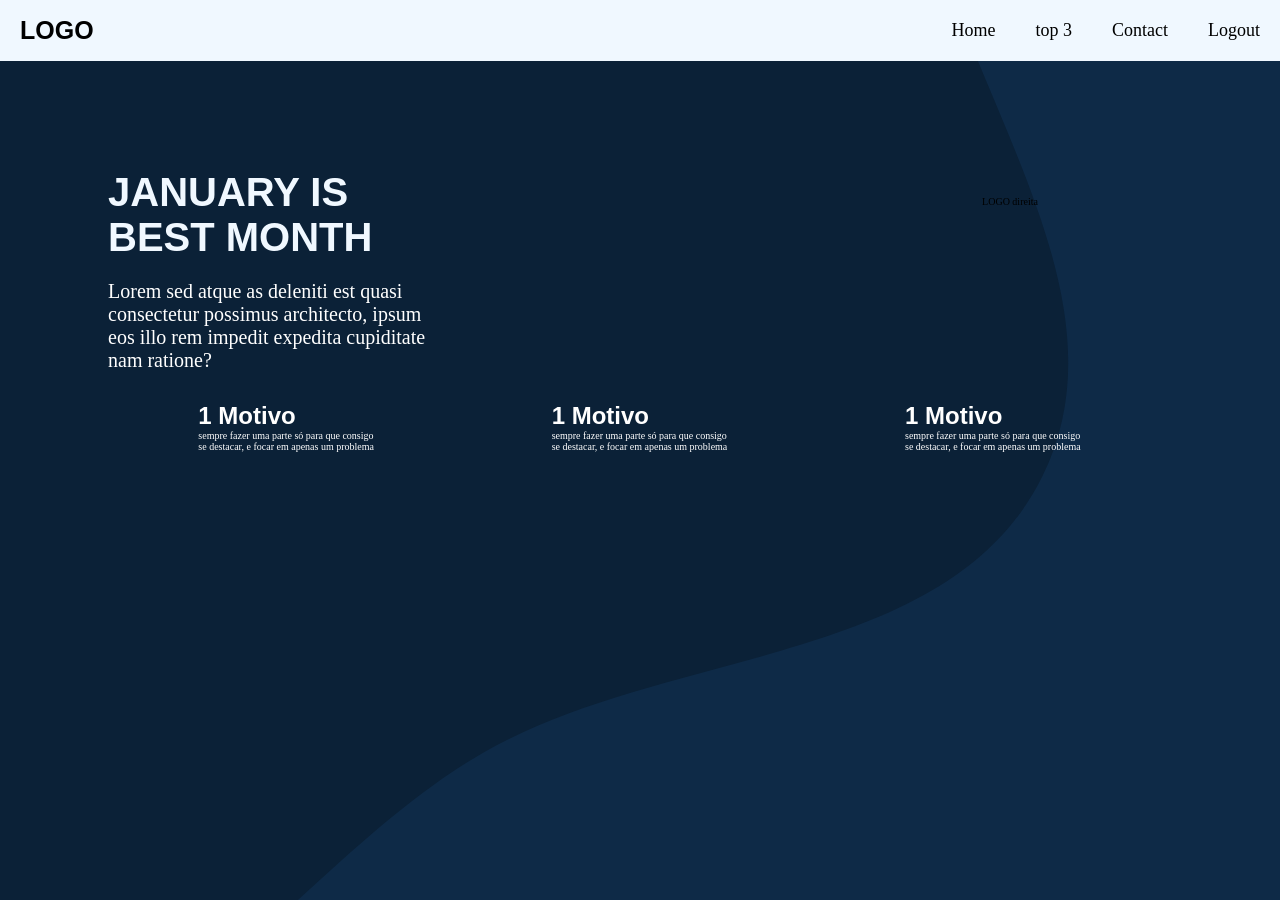
<file: Aprendizado/projeto-2/index.html>
<!DOCTYPE html>
<html lang="en">
<head>
    <meta charset="UTF-8">
    <meta name="viewport" content="width=device-width, initial-scale=1.0">
    <title>Landing Page</title>
    <link rel="stylesheet" href="assets/css/style.css">
</head>
<body>
    <aside class="menu">
        <section class="menu-content">        
            <h1>LOGO</h1>
            <nav>
                <ul>
                    <li><a href="#">Home</a></li>
                    <li><a href="#">top 3</a></li>
                    <li><a href="#">Contact</a></li>
                    <li><a href="#">Logout</a></li>
                </ul>
        </nav></section>
    </aside>
    <section class="intro">
        <div class="textos-1">
            <h2>January is best month</h2>
            <p style="font-size: 2rem; color: white;">Lorem  sed atque as deleniti est quasi consectetur possimus architecto, ipsum eos illo rem impedit expedita cupiditate nam ratione?</p>
        </div>
        <div>LOGO direita</div>
    </section>
    <section>
        <div class="cubo-grid">
            <div class="grid">
                <div class="content">
                    <h3>1 Motivo</h3>
                    <p>sempre fazer uma parte só para que consigo se destacar, e focar em apenas um problema</p>
                </div>
                <div class="content">
                    <h3>1 Motivo</h3>
                    <p>sempre fazer uma parte só para que consigo se destacar, e focar em apenas um problema</p>
                </div>
                <div class="content">
                    <h3>1 Motivo</h3>
                    <p>sempre fazer uma parte só para que consigo se destacar, e focar em apenas um problema</p>
                </div>
            </div>
        </div>

    </section>
</body>
</html>
</file>
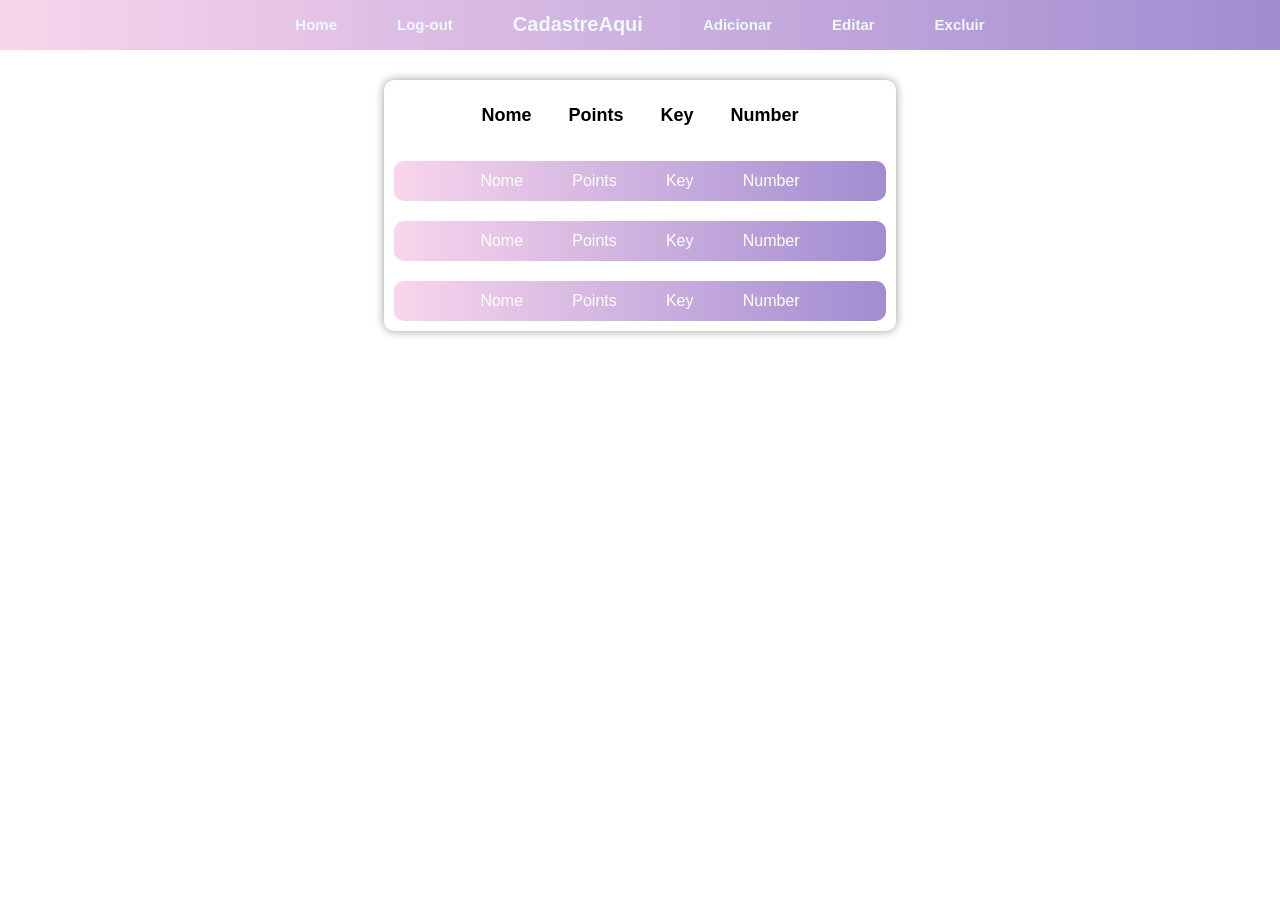
<file: PROJETOS-1/templates/home.html>
<!DOCTYPE html>
<html lang="en">
<head>
    <meta charset="UTF-8">
    <meta name="viewport" content="width=device-width, initial-scale=1.0">
    <link rel="stylesheet" href="../static/style-home.css">
</head>
<body>
    <header class="header">
        <a><h2>Home</h2></a>
        <a></a><h2>Log-out</h2></a>
        <a></a><h1>CadastreAqui</h1></a>
        <a></a><h2>Adicionar</h2></a>
        <a></a><h2>Editar</h2></a>
        <a></a><h2>Excluir</h2></a>
    </header>
    <div class="display-users">
        <div class="users">
            <label for="Name">Nome</label>
            <label for="Points">Points</label>
            <label for="Key">Key</label>
            <label for="Number">Number</label>
        </div>
        <div class="user">
            <label for="Name">Nome</label>
            <label for="Points">Points</label>
            <label for="Key">Key</label>
            <label for="Number">Number</label>
        </div>
        <div class="user">
            <label for="Name">Nome</label>
            <label for="Points">Points</label>
            <label for="Key">Key</label>
            <label for="Number">Number</label>
        </div>
        <div class="user">
            <label for="Name">Nome</label>
            <label for="Points">Points</label>
            <label for="Key">Key</label>
            <label for="Number">Number</label>
        </div>
    </div>
</body>
</html>
</file>
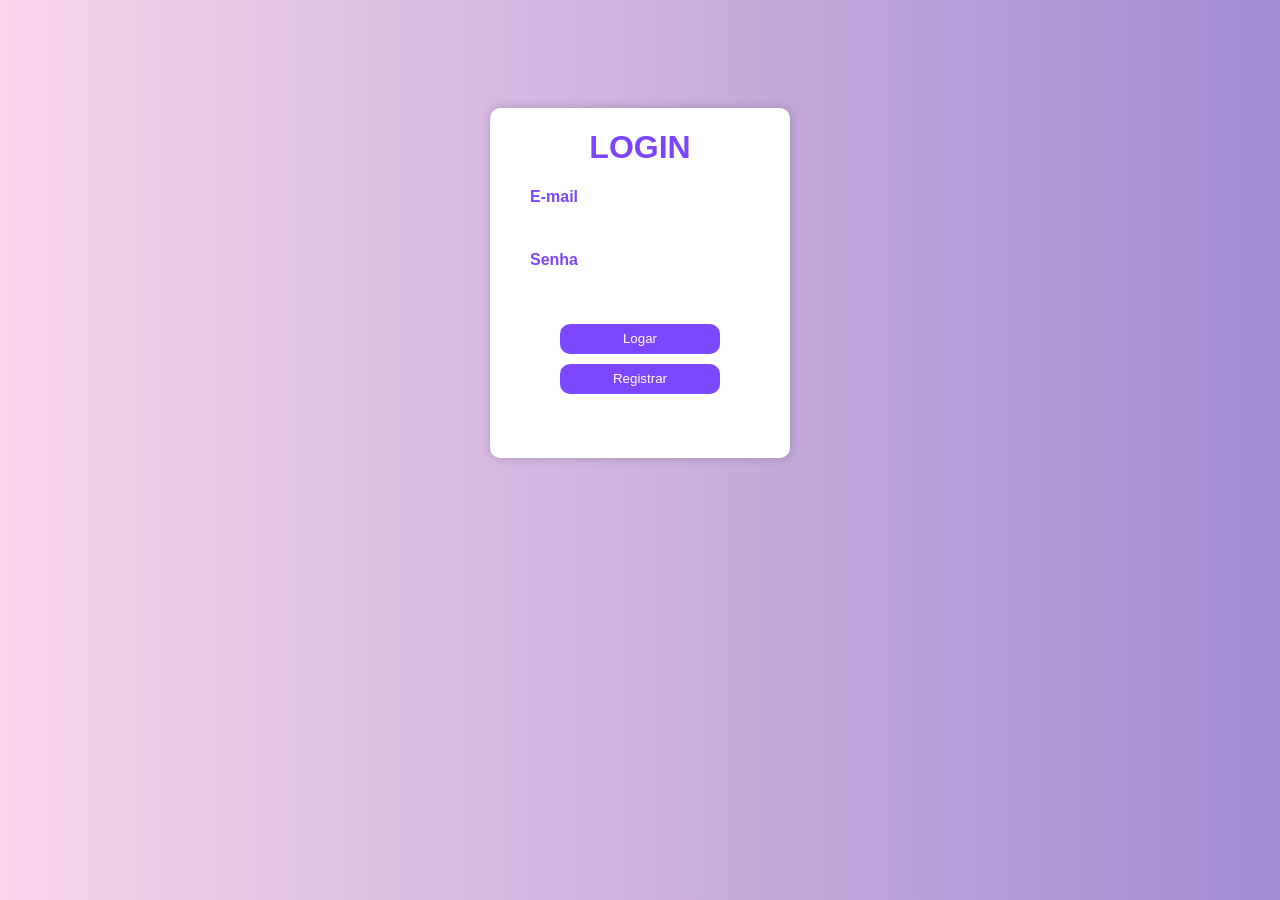
<file: PROJETOS-1/templates/login.html>
<!DOCTYPE html>
<html lang="en">
<head>
    <meta charset="UTF-8">
    <meta name="viewport" content="width=device-width, initial-scale=1.0">
    <link rel="stylesheet" href="../static/style-login.css">
    <title>Document</title>
</head>
<body>
    <div class="login-form">
        <h1>LOGIN</h1>
        <form action="">
            <label for="email">E-mail</label>
            <input type="email" id="name" required><br><br>
            <label for="password">Senha</label>
            <input type="password" id="password required"><br><br>
            <div class="btn">
                <button type="submit">Logar</button>
                <button type="submit">Registrar</button>
            </div>
        </form>
    </div>
</body>
</html>
</file>
<file: Aprendizado/projeto-2/assets/css/style.css>
* {
    padding: 0;
    margin: 0;
}

body {
    background-image: url("../img/Simple Shiny.svg");
    background-size: cover;
}

h1, h2, h3, h4, h5, h6 {
    font-family:Arial, Helvetica, sans-serif;
}

html {
    font-size: 62.5%;
}

.menu {
    background-color: aliceblue;
    position: fixed;
    top: 0;
    left: 0;
    right: 0;
    width: 100%;
}

.menu ul {
    list-style: None;
    display: flex;
}

.menu ul li a {
    display: block;
    text-decoration: none;
    padding: 2rem;
    font-size: 1.8rem;
    position: relative;
    color: black;
}

.menu ul li a::after {
    content: "";
    position: absolute;
    bottom: 0.2rem;
    left: 50%;
    width: 0;
    height: 0.2rem;
    background: crimson;
    transition: all 300ms ease-in-out;
}

.menu ul li a:hover::after {
    width: 50%;
    left: 25%;
}

.menu-content {
    display: flex;
    justify-content: space-between;
    align-items: center;
    margin-left: 2rem;
}

.menu-content h1 {
    font-size: 2.5rem;
}

.intro div h2 {
    margin-top: 14rem;
    font-size: 4rem;
    text-transform: uppercase;
    color: aliceblue;
}

.intro {
    display: grid;
    align-items: center;
    justify-content: space-between;
    justify-items: center;
    grid-template-columns: 1fr 1fr;
    gap: 20rem;
}

.textos-1 {
    display: flex;
    flex-direction: column;
    align-items:flex-start; /* centraliza o conteúdo horizontalmente */
    gap: 2rem;
    padding: 3rem;
    width: 60%;
    max-width: 120rem;
}


.grid {
    color: rgb(255, 255, 255);
    display: grid;
    grid-template-columns: repeat(3, 1fr);
    grid: 60%;
    align-items: center;
    justify-content: center;
    flex-direction: column;
    justify-items: center;
}

.content {
    width: 50%;

}
.content h3 {
    font-size: 24px;
}

.cubo-grid {
    display: flex;
    align-items: center;
    justify-content: center;
}
</file>
<file: PROJETOS-1/static/style-home.css>
body {
    margin:  0;
    display: flex;
    flex-direction: column;
    align-items: center;
    gap: 30px;
}
.header {
    width: 100%;
    text-align: center;
    display: flex;
    align-items: center;
    justify-content: center;
    color: aliceblue;
    background: linear-gradient(to right, #f9d5ec, #a18cd1);
    font-family:'Lucida Sans', 'Lucida Sans Regular', 'Lucida Grande', 'Lucida Sans Unicode', Geneva, Verdana, sans-serif;
    font-size: 10px;
    gap: 30px;
    cursor: pointer;
}

.header h2:hover {
    transform: scale(1.3);
}

.header h1:hover {
    transform: scale(1.3);
}

.display-users {
    display: flex;
    background-color: #ffffff;
    flex-direction: column;
    border-radius: 10px;
    box-shadow: 0px 0px 10px rgba(0, 0, 0, 0.4);
    width: 40%;
    
}

.users {
    size: auto;
    display: flex;
    gap: 8%;
    font-family: Arial, Helvetica, sans-serif;
    align-items: center;
    text-align: center;
    justify-content: center;
    margin: 25px;
    font-size: large;
    font-weight: bold;
}
.user {
    display: flex;
    gap: 10%;
    font-family: Arial, Helvetica, sans-serif;
    align-items: center;
    background: linear-gradient(to right, #f9d5ec, #a18cd1);
    height: 40px;
    border-radius: 10px;
    margin: 10px;
    justify-content: center;
    color: white;
}
</file>
<file: PROJETOS-1/static/style-login.css>
body {
    display: flex;
    justify-content: center;
    align-items: center;
    background: linear-gradient(to right, #f9d5ec, #a18cd1);
}


.login-form {
    margin-top: 100px ;
    text-align: center;
    font-family: Arial, Helvetica, sans-serif;
    background-color: rgb(255, 255, 255);
    height: 350px;
    width: 300px;
    border-radius: 10px;
    box-shadow: 0px 0px 10px rgba(0, 0, 0, 0.2);
}

.login-form h1 {
    color: #7d45ff;
    font-weight:bold;
}

.login-form label {
    color: #7d46ff;
    display: flex;
    margin-left: 40px;
    font-weight: bold;
}

.login-form input {
    width: 220px;
    height: 25px;
    border-radius: 10px;
    border: #7d46ff;

}

.btn button{
    width: 160px;
    height: 30px;
    border-radius: 10px;
    background-color:  #7d46ff;
    border: none;
    color: white;
    cursor: pointer;
    margin-top: 10px;

}

.btn button:hover{
    background-color: #6d2eff


}
</file>
